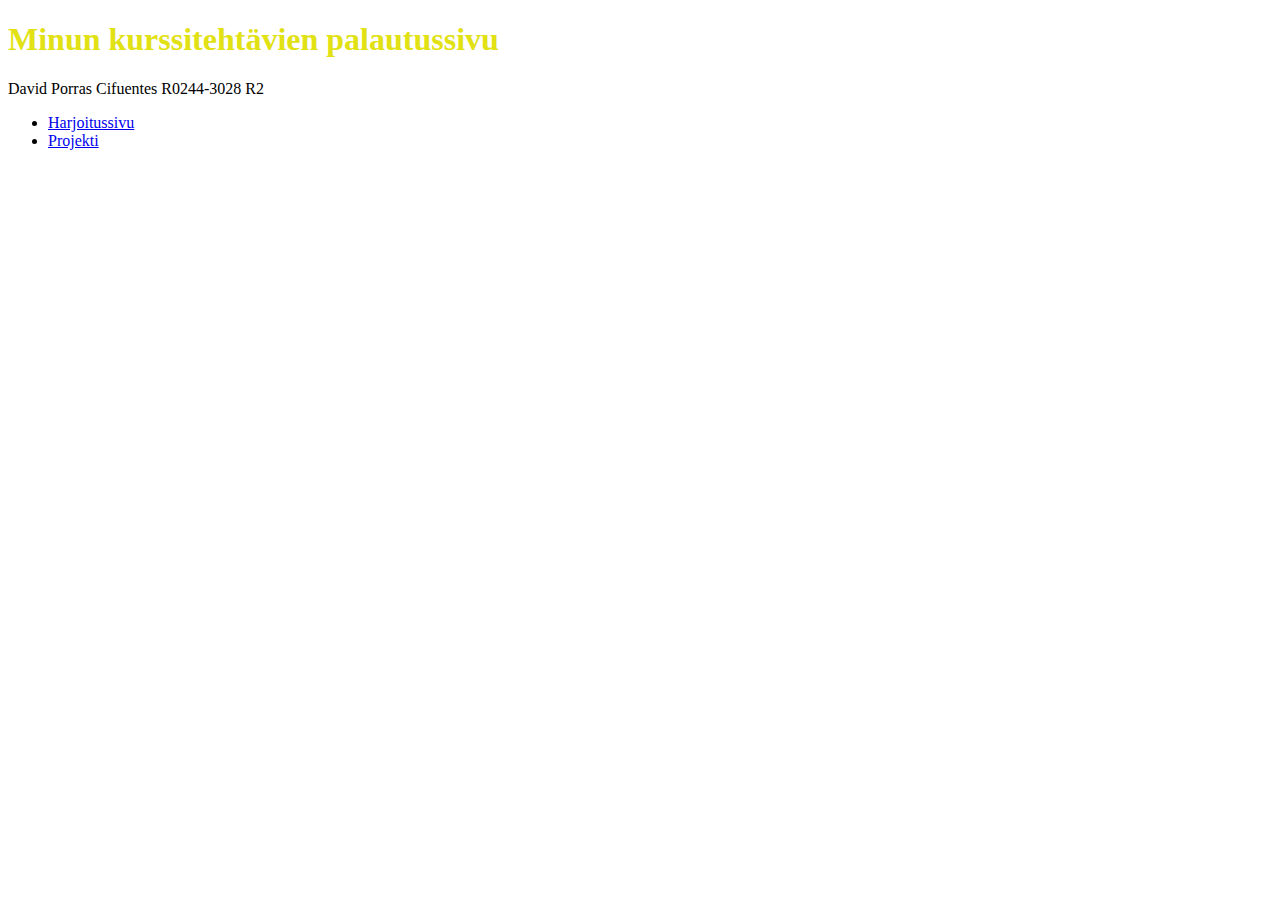
<file: Index.html>
<!DOCTYPE html>
    <html lang="en">
    <head>
        <meta charset="UTF-8">
        <meta name="viewport" content="width=device-width, initial-scale=1.0">
        <link rel="stylesheet" href="style.css">
    </head>
    <body>
        <h1>Minun kurssitehtävien palautussivu</h1>
        <p>David Porras Cifuentes R0244-3028 R2</p>
        <ul>
            <li><a href="harjoitus.html">Harjoitussivu</a></li> 
            <li><a href="(Lisää tänne linkki myöhemmin)">Projekti</a></li>
        </ul>
    </body>
    </html>
</file>
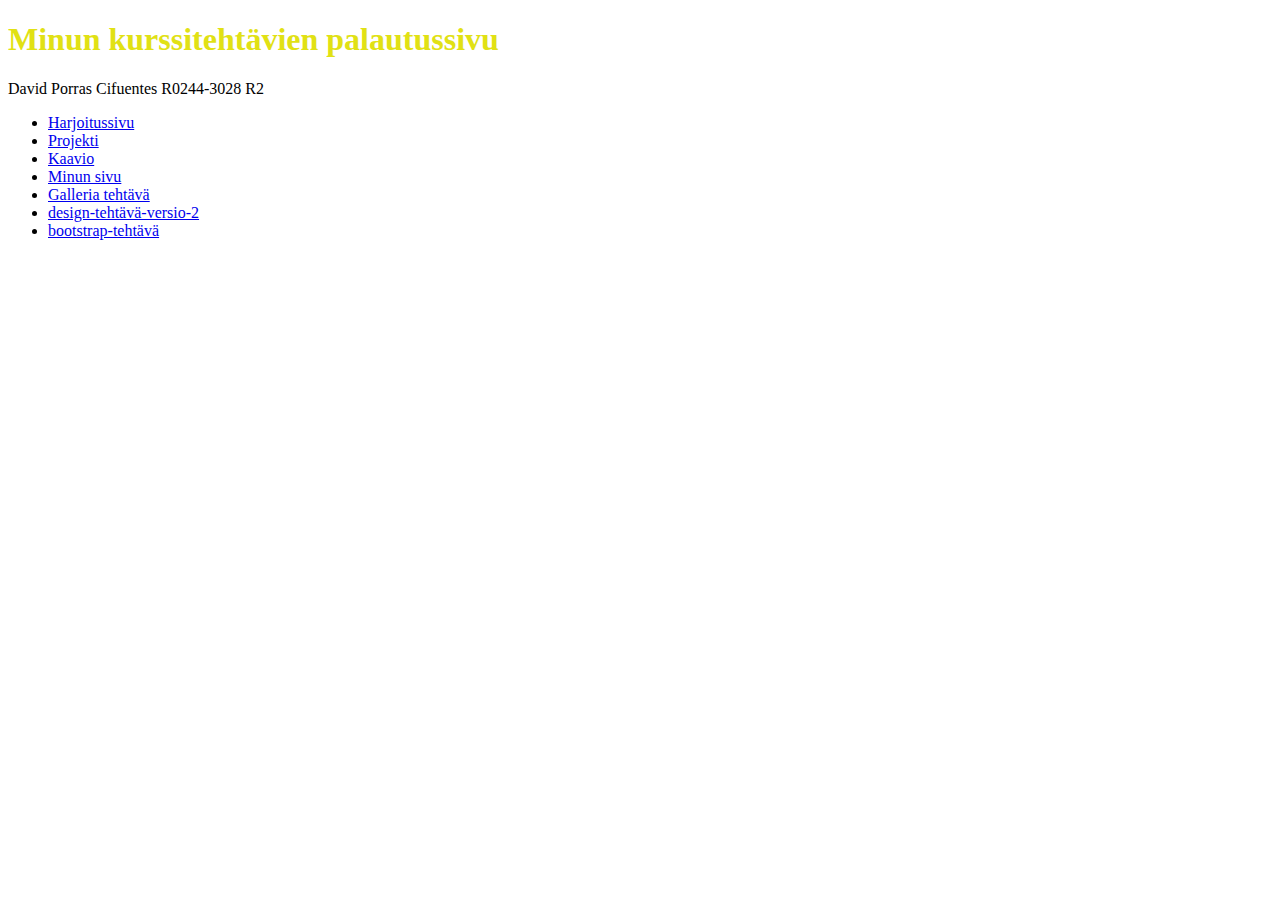
<file: index.html>
<!DOCTYPE html>
    <html lang="en">
    <head>
        <meta charset="UTF-8">
        <meta name="viewport" content="width=device-width, initial-scale=1.0">
        <link rel="stylesheet" href="style.css">
    </head>
    <body>
        <h1>Minun kurssitehtävien palautussivu</h1>
        <p>David Porras Cifuentes R0244-3028 R2</p>
        <ul>
            <li><a href="harjoitus.html">Harjoitussivu</a></li> 
            <li><a href="Projektisivu/htmlsivu.html">Projekti</a></li>
            <li><a href="Kaavio.html">Kaavio</a></li>
            <li><a href="eka-sivuni/minun-sivu.html">Minun sivu</a></li>
            <li><a href="galleria/index.html">Galleria tehtävä</a></li>
            <li><a href="desing-tehtava-versio-2/index.html">design-tehtävä-versio-2</a></li>
            <li><a href="bootstrap/index.html">bootstrap-tehtävä</a></li>
        </ul>
    </body>
    </html>
</file>
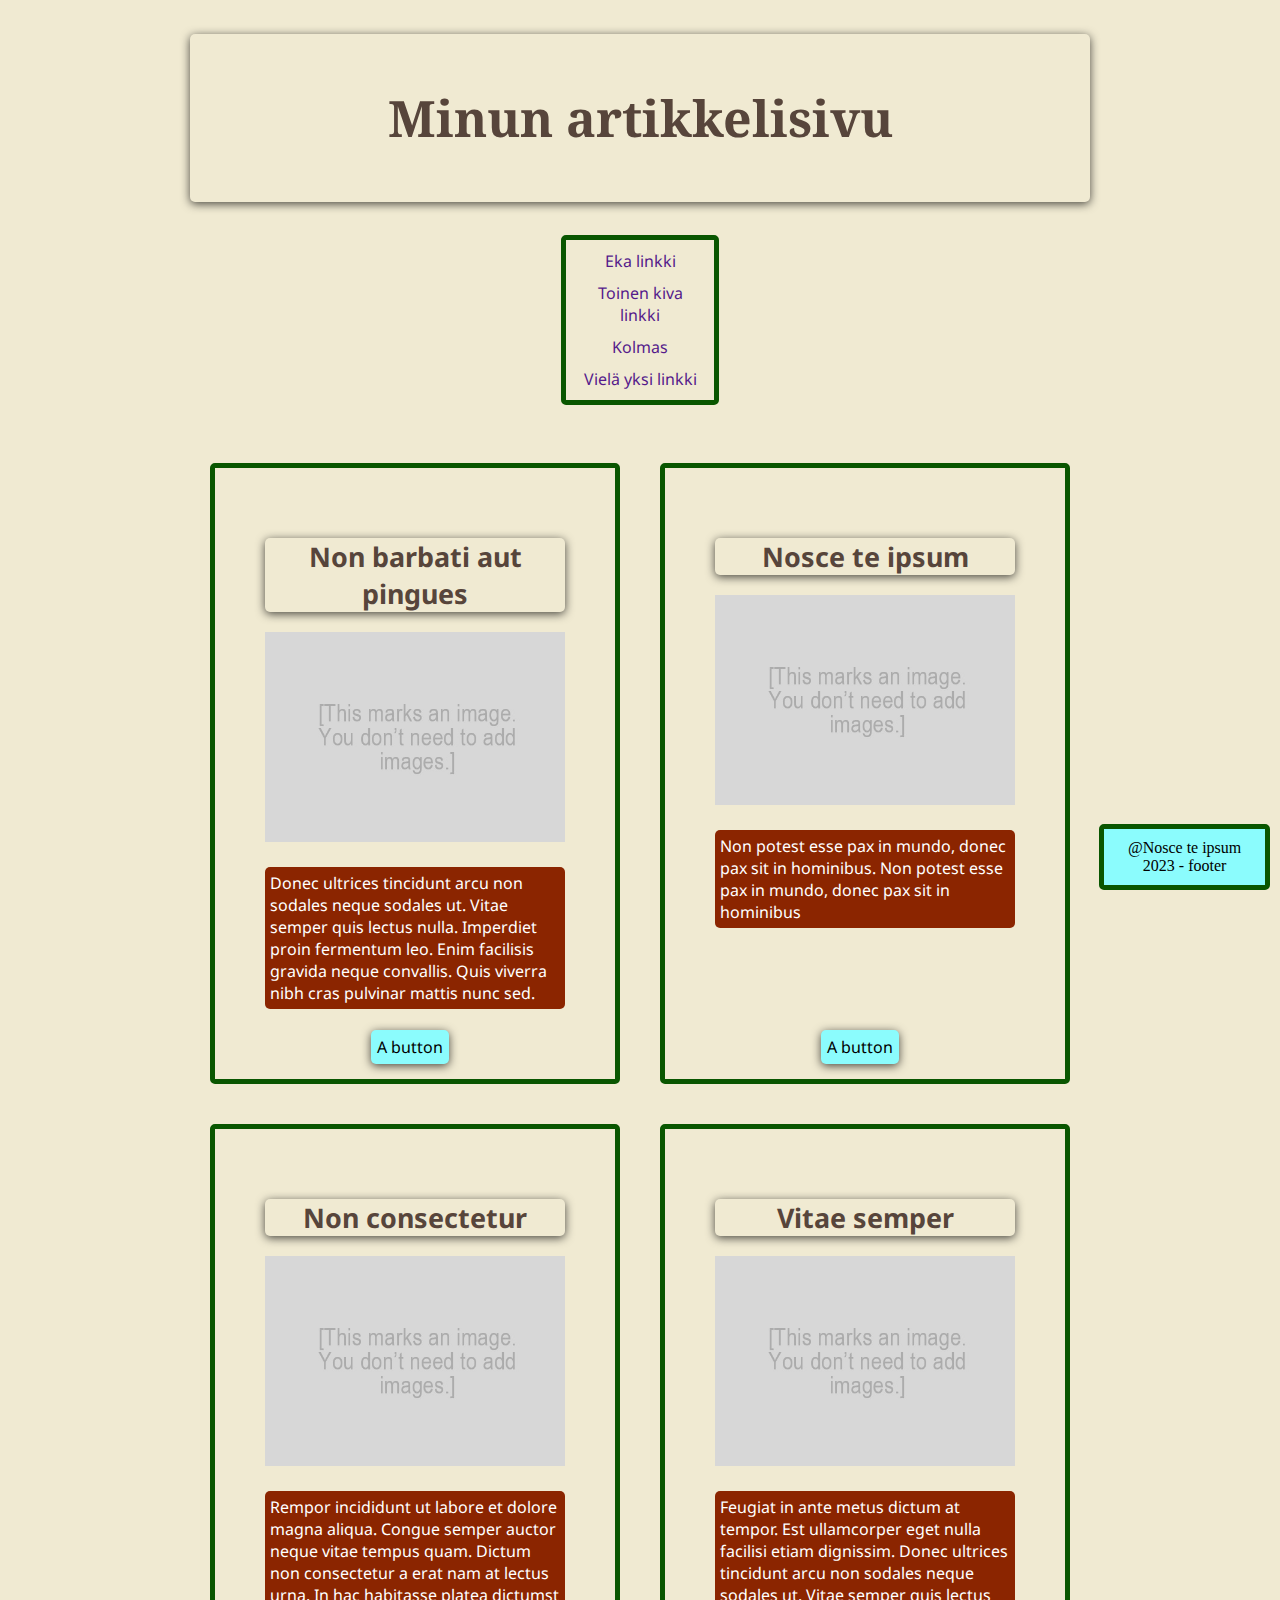
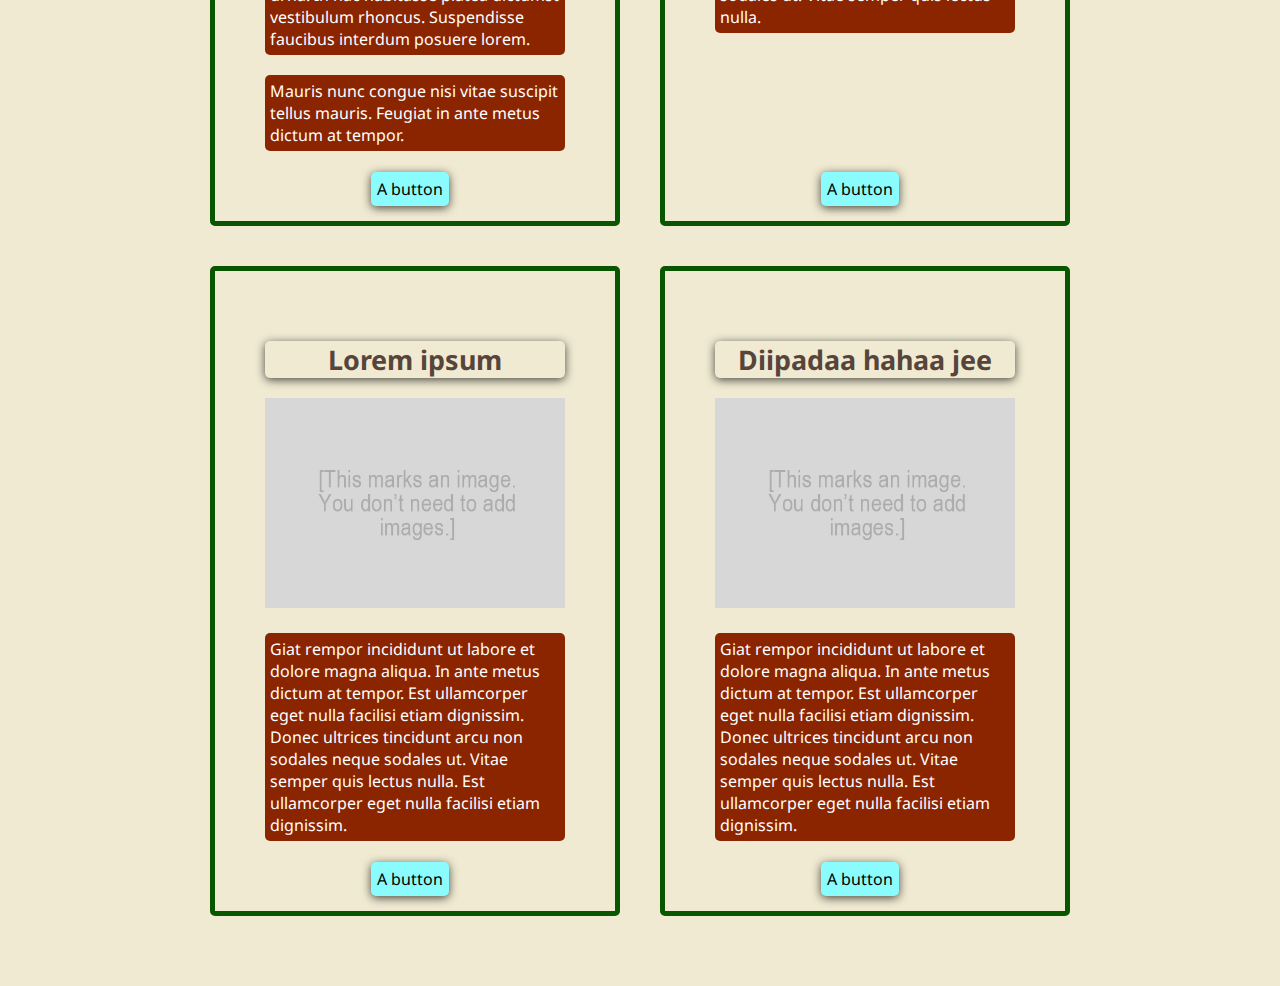
<file: desing-tehtava-versio-2/index.html>
<!doctype html>
<html class="no-js" lang="">
    <head>
        <meta charset="utf-8">
        <meta http-equiv="X-UA-Compatible" content="IE=edge,chrome=1">
        <title>My app view</title>
        <meta name="description" content="">
        <meta name="viewport" content="width=device-width, initial-scale=1">
		<link rel="stylesheet" type="text/css" href="style.css">
		<link rel="preconnect" href="https://fonts.googleapis.com">
		<link rel="preconnect" href="https://fonts.gstatic.com" crossorigin>
		<link href="https://fonts.googleapis.com/css2?family=Noto+Sans:wght@300&family=Noto+Serif:wght@500&display=swap" rel="stylesheet">
    </head>
    <body>




		<!-- HTML KOODIA EI TARVITSE MUOKATA! -->
		<!-- (Paitsi fontit lisätään head-tagin sisälle.) -->
		
		<!-- Älä poista mitään elementtejä!! 
		Tekstit ovat tarkoituksella eri mittaisia. 
		Älä muokkaa tekstien pituuksia tai poista valikosta kohtia.
		Otsikot, valikkotekstit ja kuvat voi 
		halutessasi vaihtaa, mutta ei pakko. -->

	
			<header>
				<h1>Minun artikkelisivu</h1>
			
				<nav>
					<ul id="main-menu">
						<li><a href="">Eka linkki</a></li>
						<li><a href="">Toinen kiva linkki</a></li>
						<li><a href="">Kolmas</a></li>
						<li><a href="">Vielä yksi linkki</a></li>
					</ul>
				</nav>
			</header>

			<main>
				<article>
					<h2>Non barbati aut pingues</h2>
					<img src="image.jpg" class="article-image"/>
					<p>Donec ultrices tincidunt arcu non sodales neque sodales ut. Vitae semper quis lectus nulla. Imperdiet proin fermentum leo. Enim facilisis gravida neque convallis. Quis viverra nibh cras pulvinar mattis nunc sed. </p>
					<a class="button">A button</a>
				</article>
				<article>
					<h2>Nosce te ipsum</h2>
					<img src="image.jpg" class="article-image"/>
					<p>Non potest esse pax in mundo, donec pax sit in hominibus. Non potest esse pax in mundo, donec pax sit in hominibus </p>
					<a class="button">A button</a>
				</article>
				<article>
					<h2>Non consectetur</h2>
					<img src="image.jpg" class="article-image"/>
					<p>Rempor incididunt ut labore et dolore magna aliqua. Congue semper auctor neque vitae tempus quam. Dictum non consectetur a erat nam at lectus urna. In hac habitasse platea dictumst vestibulum rhoncus. Suspendisse faucibus interdum posuere lorem. </p><p>Mauris nunc congue nisi vitae suscipit tellus mauris. Feugiat in ante metus dictum at tempor.</p>
					<a class="button">A button</a>
				</article>
				<article>
					<h2>Vitae semper</h2>
					<img src="image.jpg" class="article-image"/>
					<p>Feugiat in ante metus dictum at tempor. Est ullamcorper eget nulla facilisi etiam dignissim. Donec ultrices tincidunt arcu non sodales neque sodales ut. Vitae semper quis lectus nulla. </p>
					<a class="button">A button</a>
				</article>
				<article>
					<h2>Lorem ipsum</h2>
					<img src="image.jpg" class="article-image"/>
					<p>Giat rempor incididunt ut labore et dolore magna aliqua. In ante metus dictum at tempor. Est ullamcorper eget nulla facilisi etiam dignissim. Donec ultrices tincidunt arcu non sodales neque sodales ut. Vitae semper quis lectus nulla.  Est ullamcorper eget nulla facilisi etiam dignissim.</p>
					<a class="button">A button</a>
				</article>
				<article>
					<h2>Diipadaa hahaa jee</h2>
					<img src="image.jpg" class="article-image"/>
					<p>Giat rempor incididunt ut labore et dolore magna aliqua. In ante metus dictum at tempor. Est ullamcorper eget nulla facilisi etiam dignissim. Donec ultrices tincidunt arcu non sodales neque sodales ut. Vitae semper quis lectus nulla.  Est ullamcorper eget nulla facilisi etiam dignissim.</p>
					<a class="button">A button</a>
				</article>
			
			</main>		
			<footer>@Nosce te ipsum 2023 - footer</footer>

				
    </body>
</html>
</file>
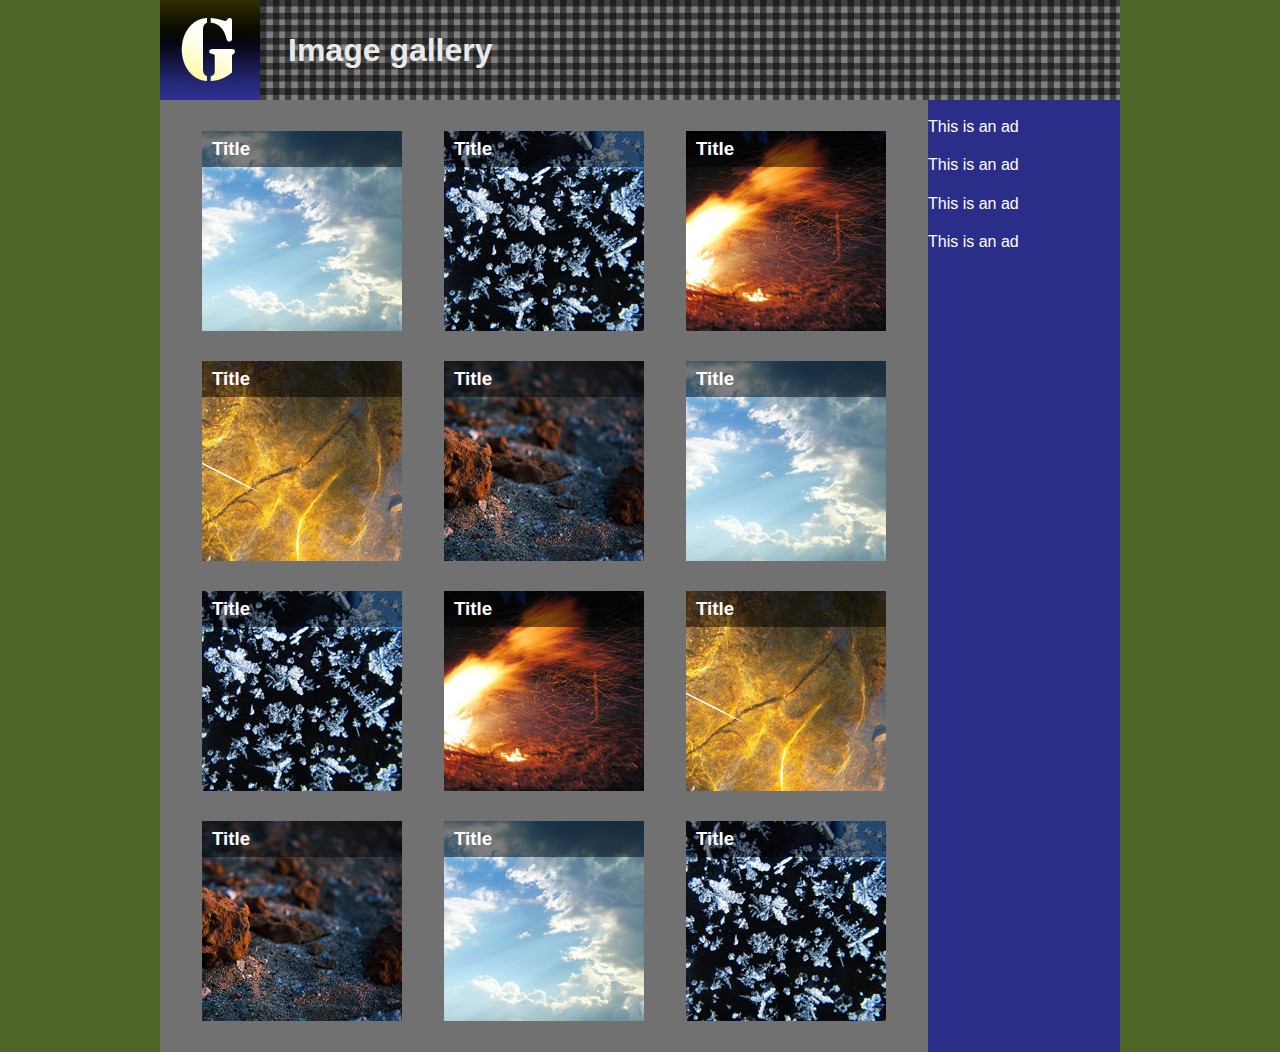
<file: galleria/index.html>
<!doctype html>
<html class="no-js" lang="">
    <head>
        <meta charset="utf-8">
        <meta http-equiv="X-UA-Compatible" content="IE=edge,chrome=1">
        <title></title>
        <meta name="description" content="">
        <meta name="viewport" content="width=device-width, initial-scale=1">
        <link rel="apple-touch-icon" href="apple-touch-icon.png">

        <link rel="stylesheet" href="css/normalize.min.css">
        <link rel="stylesheet" href="css/main.css">

        <script src="js/vendor/modernizr-2.8.3.min.js"></script>
    </head>
    <body class="secondary-color">
        <header>
            <img src="img/logo.jpg" alt="logo">
            <h1>Image gallery</h1>
        </header>

        <main class="primary-color">
            <ul>
                <li>
                    <figure>
                        <img src="img/thumbs/1.jpg">
                        <figcaption>
                            <h3>Title</h3>
                        </figcaption>
                    </figure>
                </li>
                <li>
                    <figure>
                        <img src="img/thumbs/2.jpg">
                        <figcaption>
                            <h3>Title</h3>
                        </figcaption>
                    </figure>
                </li>
                <li>
                    <figure>
                        <img src="img/thumbs/3.jpg">
                        <figcaption>
                            <h3>Title</h3>
                        </figcaption>
                    </figure>
                </li>
                <li>
                    <figure>
                        <img src="img/thumbs/4.jpg">
                        <figcaption>
                            <h3>Title</h3>
                        </figcaption>
                    </figure>
                </li>
                <li>
                    <figure>
                        <img src="img/thumbs/5.jpg">
                        <figcaption>
                            <h3>Title</h3>
                        </figcaption>
                    </figure>
                </li>
                <li>
                    <figure>
                        <img src="img/thumbs/1.jpg">
                        <figcaption>
                            <h3>Title</h3>
                        </figcaption>
                    </figure>
                </li>
                <li>
                    <figure>
                        <img src="img/thumbs/2.jpg">
                        <figcaption>
                            <h3>Title</h3>
                        </figcaption>
                    </figure>
                </li>
                <li>
                    <figure>
                        <img src="img/thumbs/3.jpg">
                        <figcaption>
                            <h3>Title</h3>
                        </figcaption>
                    </figure>
                </li>
                <li>
                    <figure>
                        <img src="img/thumbs/4.jpg">
                        <figcaption>
                            <h3>Title</h3>
                        </figcaption>
                    </figure>
                </li>
                <li>
                    <figure>
                        <img src="img/thumbs/5.jpg">
                        <figcaption>
                            <h3>Title</h3>
                        </figcaption>
                    </figure>
                </li>
                <li>
                    <figure>
                        <img src="img/thumbs/1.jpg">
                        <figcaption>
                            <h3>Title</h3>
                        </figcaption>
                    </figure>
                </li>
                <li>
                    <figure>
                        <img src="img/thumbs/2.jpg">
                        <figcaption>
                            <h3>Title</h3>
                        </figcaption>
                    </figure>
                </li>
            </ul>
        </main>
        <aside class="default">
            <p>This is an ad</p>
            <p>This is an ad</p>
            <p>This is an ad</p>
            <p>This is an ad</p>
        </aside>

        <script src="js/main.js"></script>
    </body>
</html>
</file>
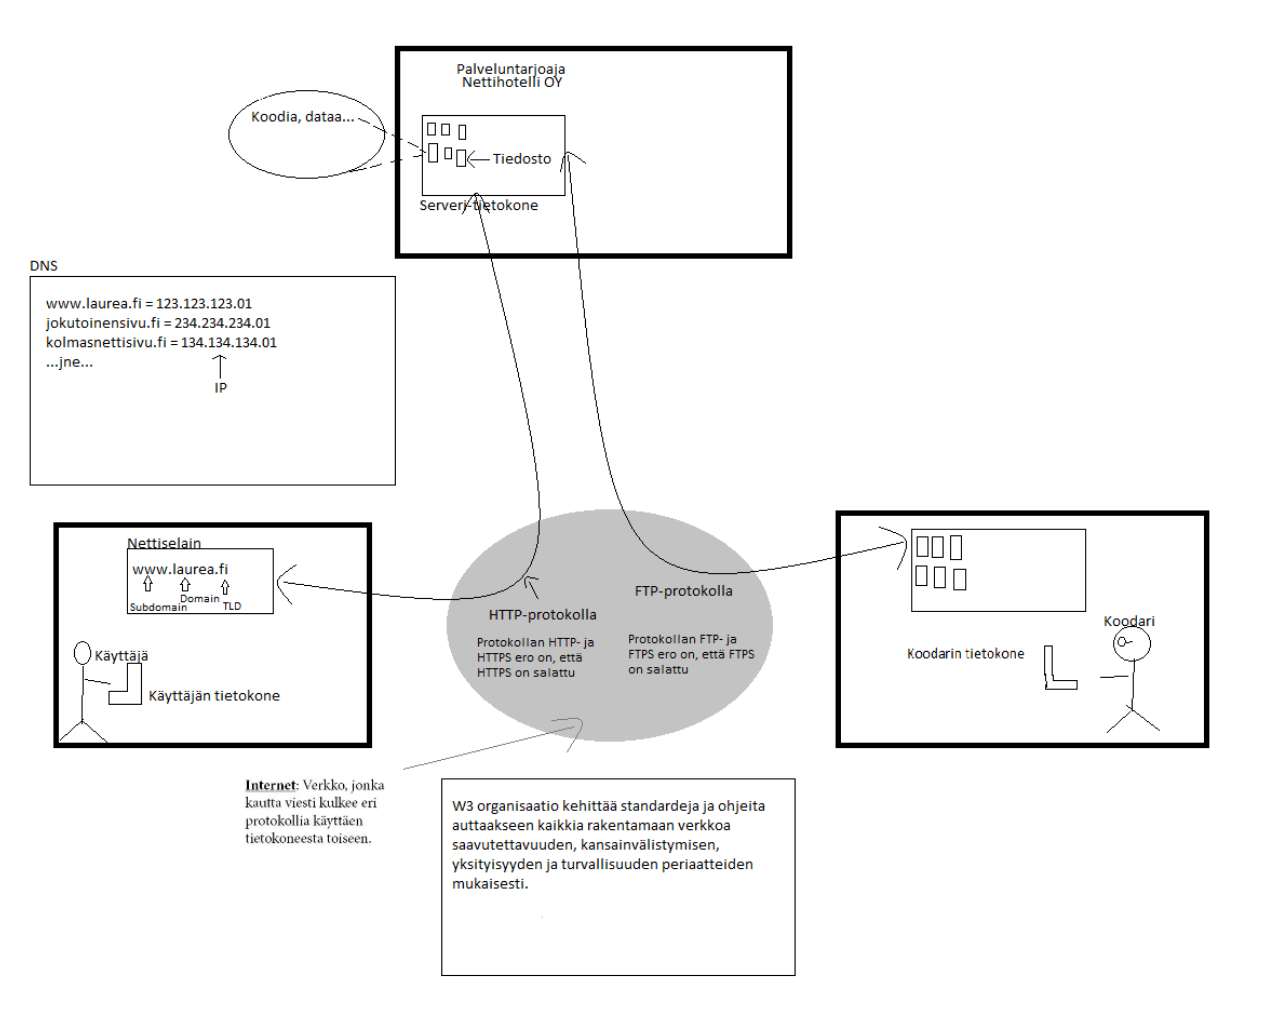
<file: Kaavio.html>
<!DOCTYPE html>
    <html lang="en">
    <head>
        <meta charset="UTF-8">
        <meta name="viewport" content="width=device-width, initial-scale=1.0">
        <link rel="stylesheet" href="yeet.css">
    </head>
    <body>
       <img src="Kaavio.png" alt="Kaavio">
    </body>
    </html>
</file>
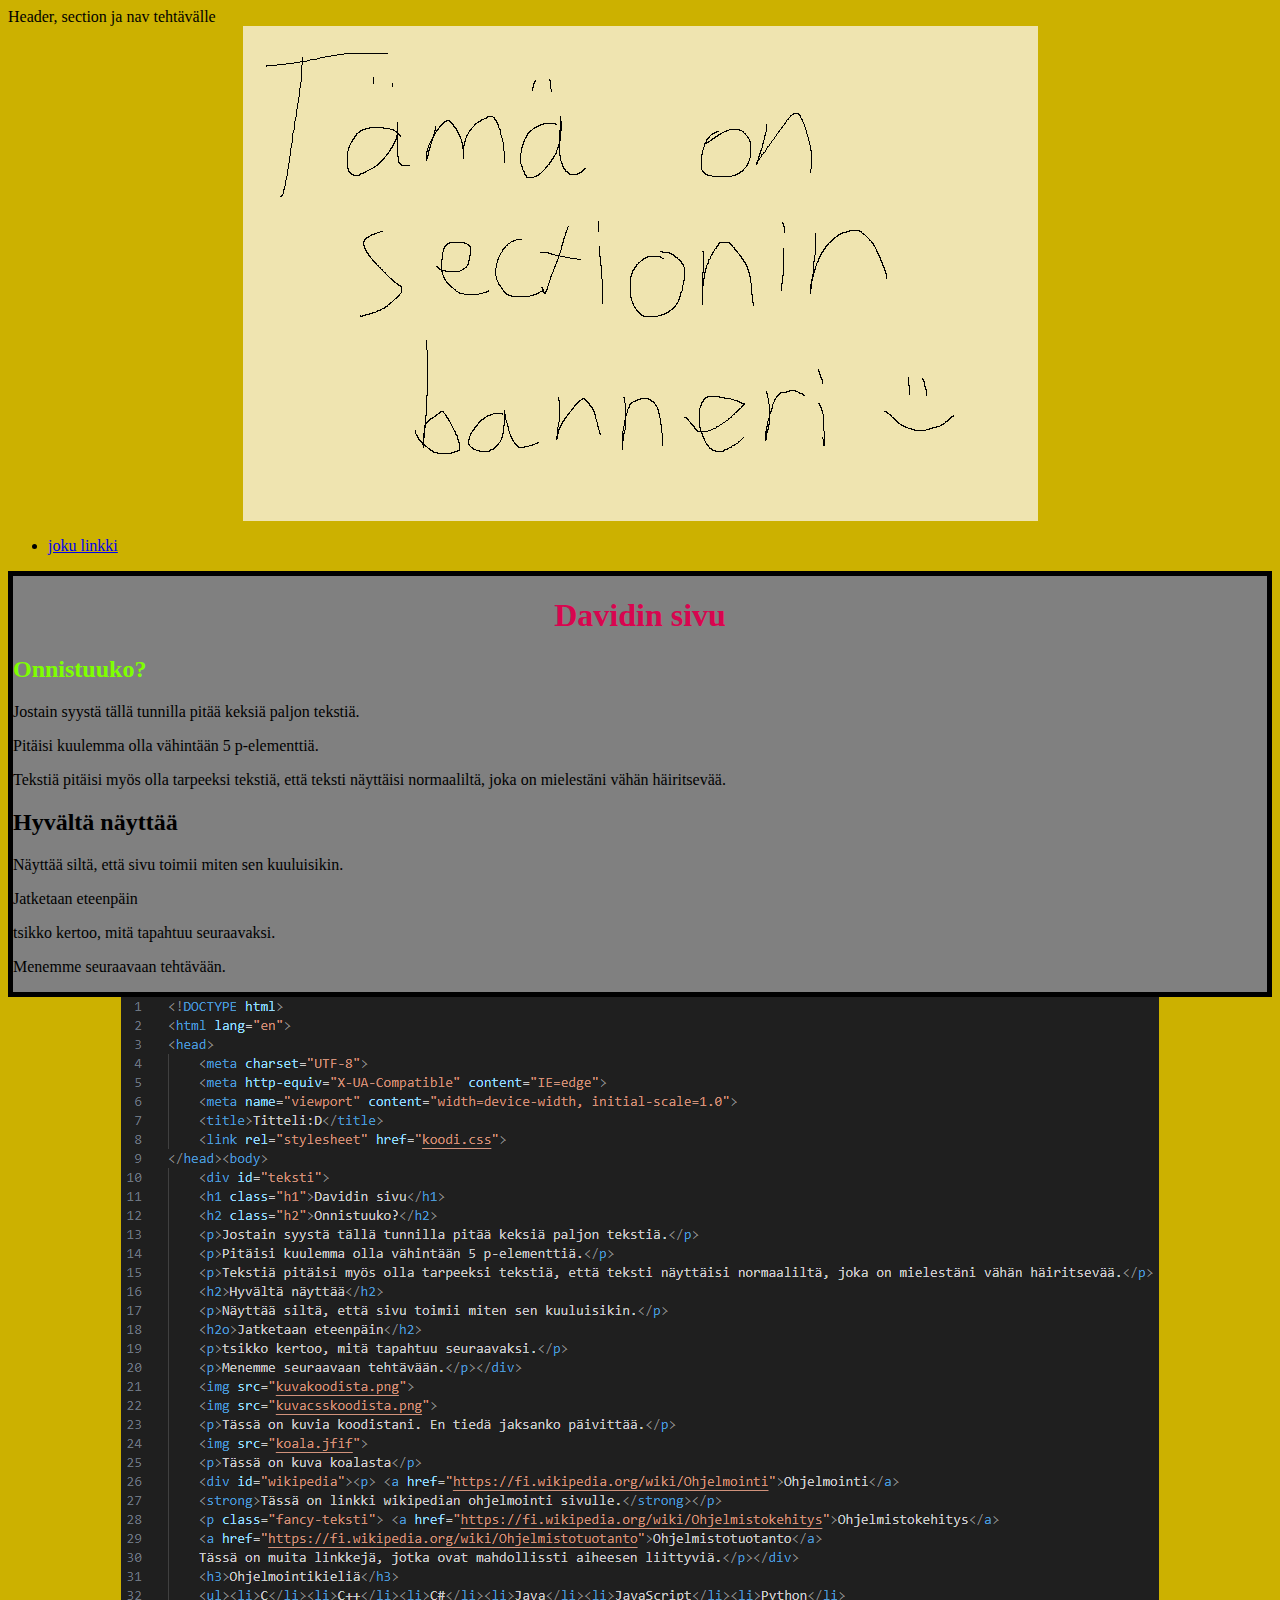
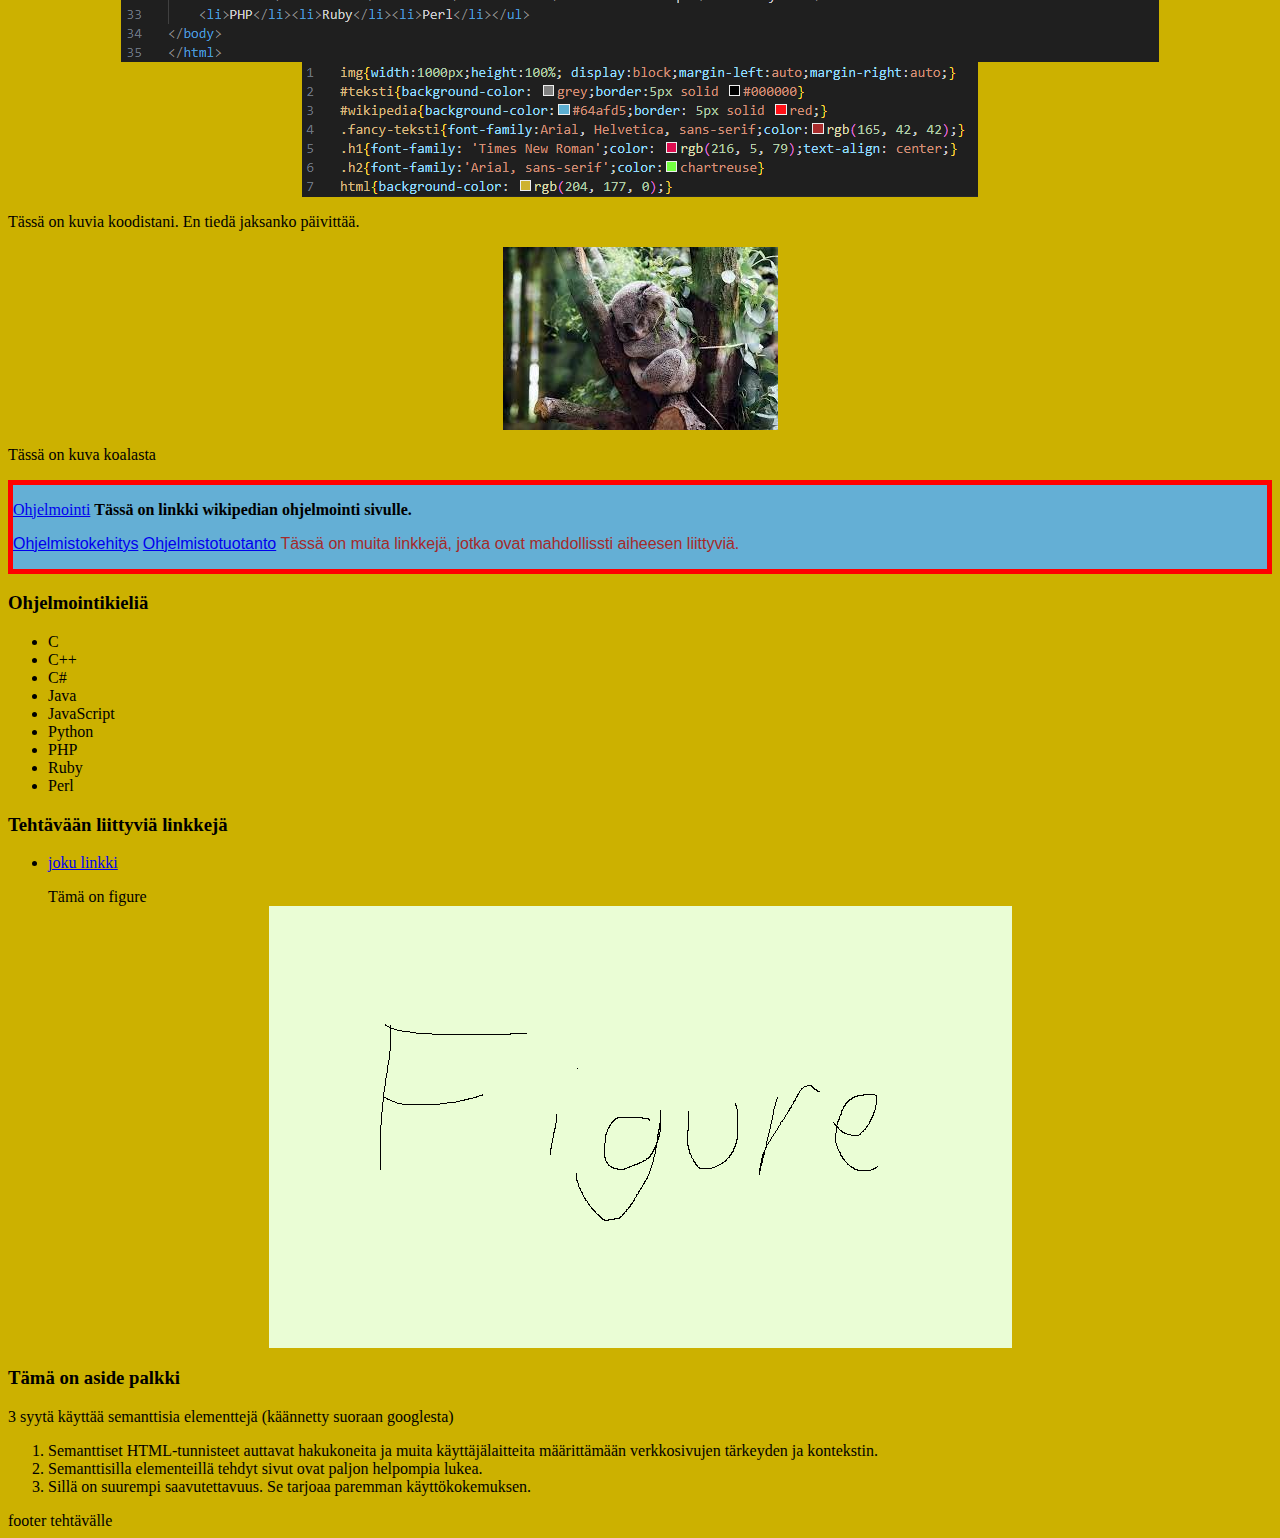
<file: eka-sivuni/minun-sivu.html>
<!DOCTYPE html>
<html lang="en">
<head>
    <meta charset="UTF-8">
    <meta http-equiv="X-UA-Compatible" content="IE=edge">
    <meta name="viewport" content="width=device-width, initial-scale=1.0">
    <title>Titteli:D</title>
    <link rel="stylesheet" href="koodi.css">
</head><body>
    <header> Header, section ja nav tehtävälle</header>
    <section><img src="banneri.png"></section>
    <nav class="main-nav"><ul><li><a href="../index.html">joku linkki</a></li></ul></nav>
    <div id="teksti">
    <h1 class="h1">Davidin sivu</h1>
    <h2 class="h2">Onnistuuko?</h2>
    <p>Jostain syystä tällä tunnilla pitää keksiä paljon tekstiä.</p>
    <p>Pitäisi kuulemma olla vähintään 5 p-elementtiä.</p>
    <p>Tekstiä pitäisi myös olla tarpeeksi tekstiä, että teksti näyttäisi normaaliltä, joka on mielestäni vähän häiritsevää.</p>
    <h2>Hyvältä näyttää</h2>
    <p>Näyttää siltä, että sivu toimii miten sen kuuluisikin.</p>
    <h2o>Jatketaan eteenpäin</h2>
    <p>tsikko kertoo, mitä tapahtuu seuraavaksi.</p>
    <p>Menemme seuraavaan tehtävään.</p></div>
    <img src="kuvakoodista.png">
    <img src="kuvacsskoodista.png">
    <p>Tässä on kuvia koodistani. En tiedä jaksanko päivittää.</p>
    <img src="koala.jfif">
    <p>Tässä on kuva koalasta</p>
    <div id="wikipedia"><p> <a href="https://fi.wikipedia.org/wiki/Ohjelmointi">Ohjelmointi</a>
    <strong>Tässä on linkki wikipedian ohjelmointi sivulle.</strong></p>
    <p class="fancy-teksti"> <a href="https://fi.wikipedia.org/wiki/Ohjelmistokehitys">Ohjelmistokehitys</a>
    <a href="https://fi.wikipedia.org/wiki/Ohjelmistotuotanto">Ohjelmistotuotanto</a>
    Tässä on muita linkkejä, jotka ovat mahdollissti aiheesen liittyviä.</p></div>
    <h3>Ohjelmointikieliä</h3>
    <ul><li>C</li><li>C++</li><li>C#</li><li>Java</li><li>JavaScript</li><li>Python</li>
    <li>PHP</li><li>Ruby</li><li>Perl</li></ul> 
    <h3>Tehtävään liittyviä linkkejä</h3>
    <ul><li> <a href="../index.html">joku linkki</a></li></ul>
    <figure><figcaption>Tämä on figure</figcaption><img src="figure.png"></figure>
    <aside><h3>Tämä on aside palkki</h3><p>3 syytä käyttää semanttisia elementtejä (käännetty suoraan googlesta)<ol><li> Semanttiset HTML-tunnisteet auttavat hakukoneita ja muita käyttäjälaitteita määrittämään verkkosivujen tärkeyden ja kontekstin.</li><li>Semanttisilla elementeillä tehdyt sivut ovat paljon helpompia lukea.
    </li><li>Sillä on suurempi saavutettavuus. Se tarjoaa paremman käyttökokemuksen.</li></ol></aside>
   
    <footer>footer tehtävälle</footer>
</body>
</html>
</file>
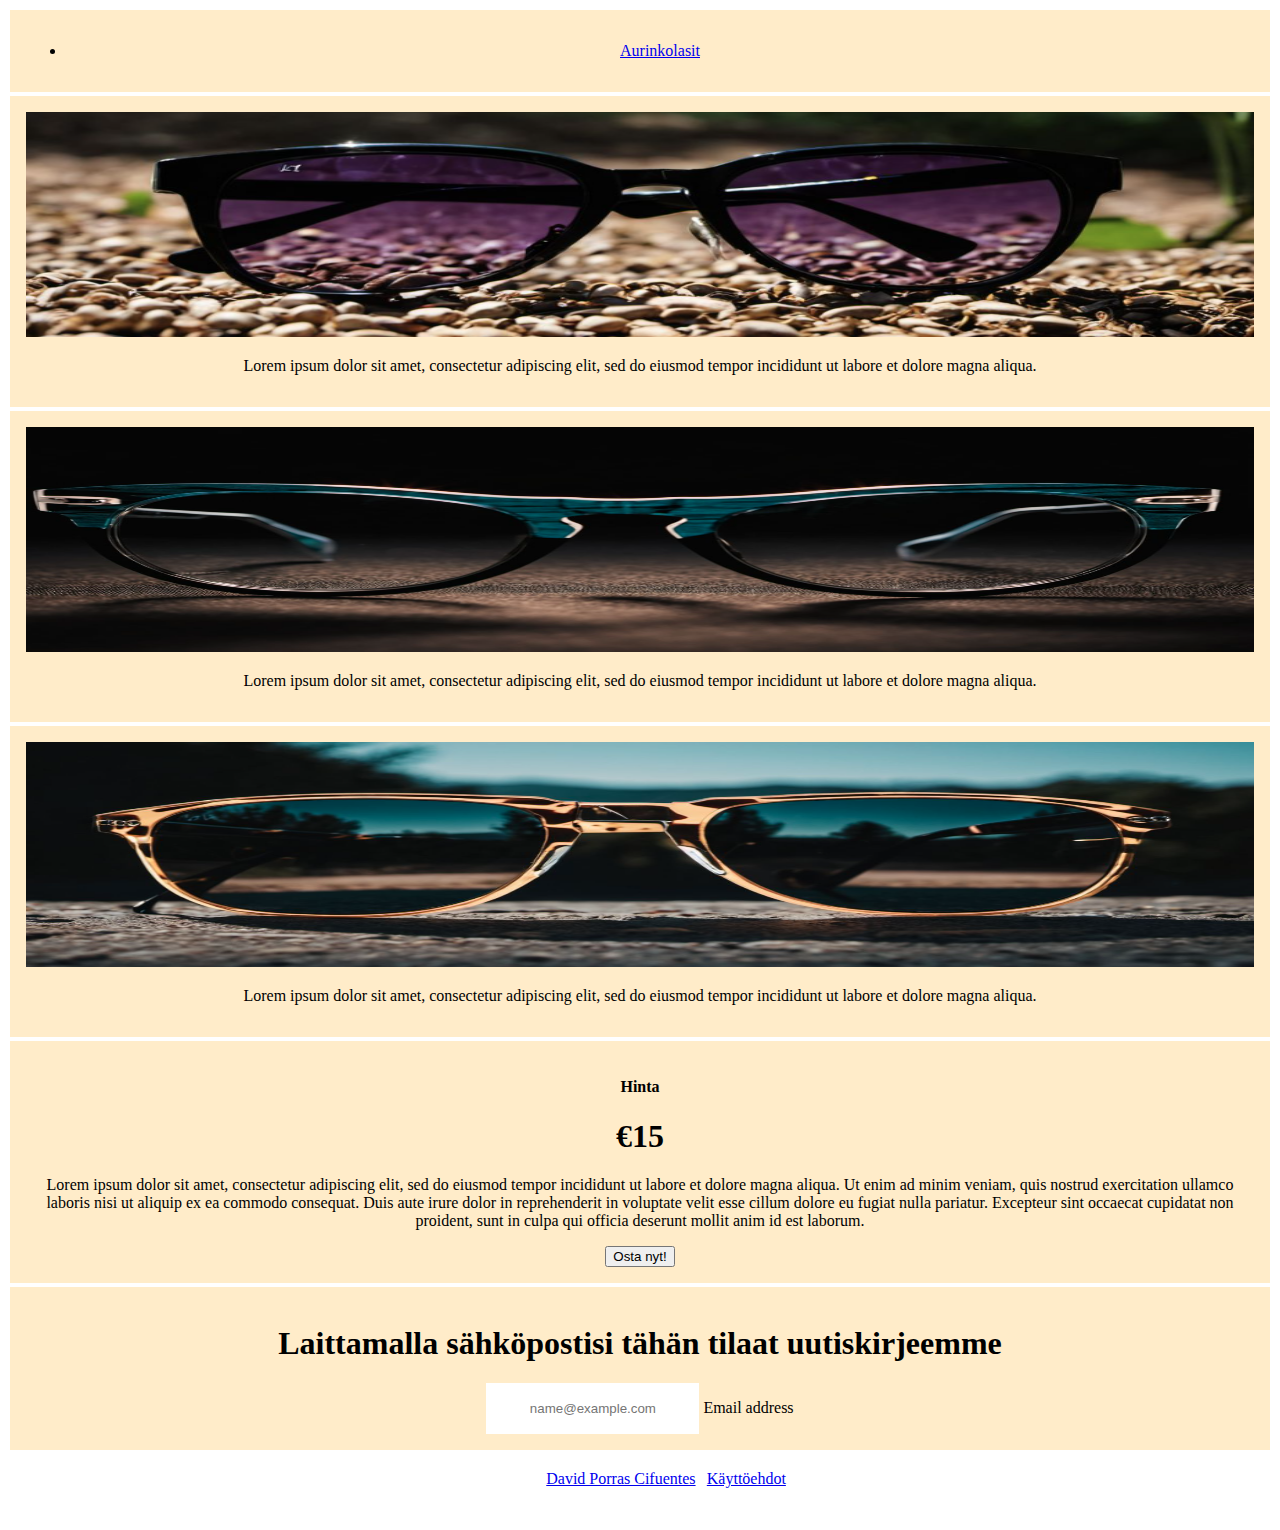
<file: Projektisivu/bootstrap.html>
<!doctype html>
<html lang="en">
  <head>
    <meta charset="utf-8">
    <meta name="viewport" content="width=device-width, initial-scale=1">
    <title>Bootstrap</title>
    <link href="https://cdn.jsdelivr.net/npm/bootstrap@5.3.2/dist/css/bootstrap.min.css" rel="stylesheet" integrity="sha384-T3c6CoIi6uLrA9TneNEoa7RxnatzjcDSCmG1MXxSR1GAsXEV/Dwwykc2MPK8M2HN" crossorigin="anonymous">
    <style>
      
      [class*="con"]{
       padding:1rem;
       background-color: rgb(255, 255, 255);
       border:2px solid white ;
       color:white;
       text-align: center;
     }
     
       [class*="col"]{
       padding:1rem;
       background-color: rgb(255, 236, 201);
       border:2px solid white ;
       color:rgb(0, 0, 0);
       text-align: center;
     }
   
       </style>

  </head>
  <body>
    <header class="col-12 d-flex justify-content-center py-3">
      <ul class="nav nav-pills">
        <li class="nav-item"><a href="htmlsivu.html" class="nav-link active" aria-current="page">Aurinkolasit</a></li>
      </ul>
    </header>

    <article class="row">
      <section class="col-md-4">
        <div class="card shadow-sm"> 
          <img src="aurinkolasit4.png" class="bd-placeholder-img card-img-top" width="100%" height="225" role="img" aria-label="Placeholder: Thumbnail"  preserveAspectRatio="xMidYMid slice" focusable="false"><title>:()</title><rect width="100%" height="100%"></rect>
          <div class="card-body">
            <p class="card-text">Lorem ipsum dolor sit amet, consectetur adipiscing elit, sed do eiusmod tempor incididunt ut labore et dolore magna aliqua.</p>
        </div>
      </div>
      </section>
      <section class="col-md-4">
        <div class="card shadow-sm"> 
          <img src="aurinkolasit5.png" class="bd-placeholder-img card-img-top" width="100%" height="225" role="img" aria-label="Placeholder: Thumbnail"  preserveAspectRatio="xMidYMid slice" focusable="false"><title>:()</title><rect width="100%" height="100%"></rect>
          <div class="card-body">
            <p class="card-text">Lorem ipsum dolor sit amet, consectetur adipiscing elit, sed do eiusmod tempor incididunt ut labore et dolore magna aliqua.</p>
        </div>
      </div>
      </section>
      <section class="col-md-4">
        <div class="card shadow-sm"> 
          <img src="aurinkolasit6.png" class="bd-placeholder-img card-img-top" width="100%" height="225" role="img" aria-label="Placeholder: Thumbnail"  preserveAspectRatio="xMidYMid slice" focusable="false"><title>:()</title><rect width="100%" height="100%"></rect>
          <div class="card-body">
            <p class="card-text">Lorem ipsum dolor sit amet, consectetur adipiscing elit, sed do eiusmod tempor incididunt ut labore et dolore magna aliqua.</p>
        </div>
      </div>
      </section>
    </article>

    <article>
      <div class="col">
        <div class="card">
          <div class="card-header py-3">
            <h4 class="my-0 fw-normal">Hinta</h4>
          </div>
          <div class="card-body">
            <h1 class="card-title pricing-card-title">€15</h1>
            <p>
              Lorem ipsum dolor sit amet, consectetur adipiscing elit, sed do eiusmod tempor incididunt ut labore et dolore magna aliqua. Ut enim ad minim veniam, quis nostrud exercitation ullamco laboris nisi ut aliquip ex ea commodo consequat. Duis aute irure dolor in reprehenderit in voluptate velit esse cillum dolore eu fugiat nulla pariatur. Excepteur sint occaecat cupidatat non proident, sunt in culpa qui officia deserunt mollit anim id est laborum.
            </p>
            <button type="button" class="w-100 btn btn-lg btn-primary">Osta nyt!</button>
          </div>
        </div>
      </div>
    </article>

    <article class="row">
    <section class="col-12">
      <h1 class="h3 mb-3 fw-normal">Laittamalla sähköpostisi tähän tilaat uutiskirjeemme</h1>
      <div class="form-floating">
        <input type="email" class="form-control" id="floatingInput" placeholder="name@example.com">
        <label for="floatingInput">Email address</label>
      </div>
    </section>
    </article>

    <script src="https://cdn.jsdelivr.net/npm/bootstrap@5.3.2/dist/js/bootstrap.bundle.min.js" integrity="sha384-C6RzsynM9kWDrMNeT87bh95OGNyZPhcTNXj1NW7RuBCsyN/o0jlpcV8Qyq46cDfL" crossorigin="anonymous"></script>
    <footer class="footer">
      <div class="con">
        <span class="text-muted">&copy; 2023 <a class="foot" href="#">David Porras Cifuentes</a> | <a class="foot" href="#">Käyttöehdot</a></p></span>
      </div>
    </footer>
  </body>
</html>
</file>
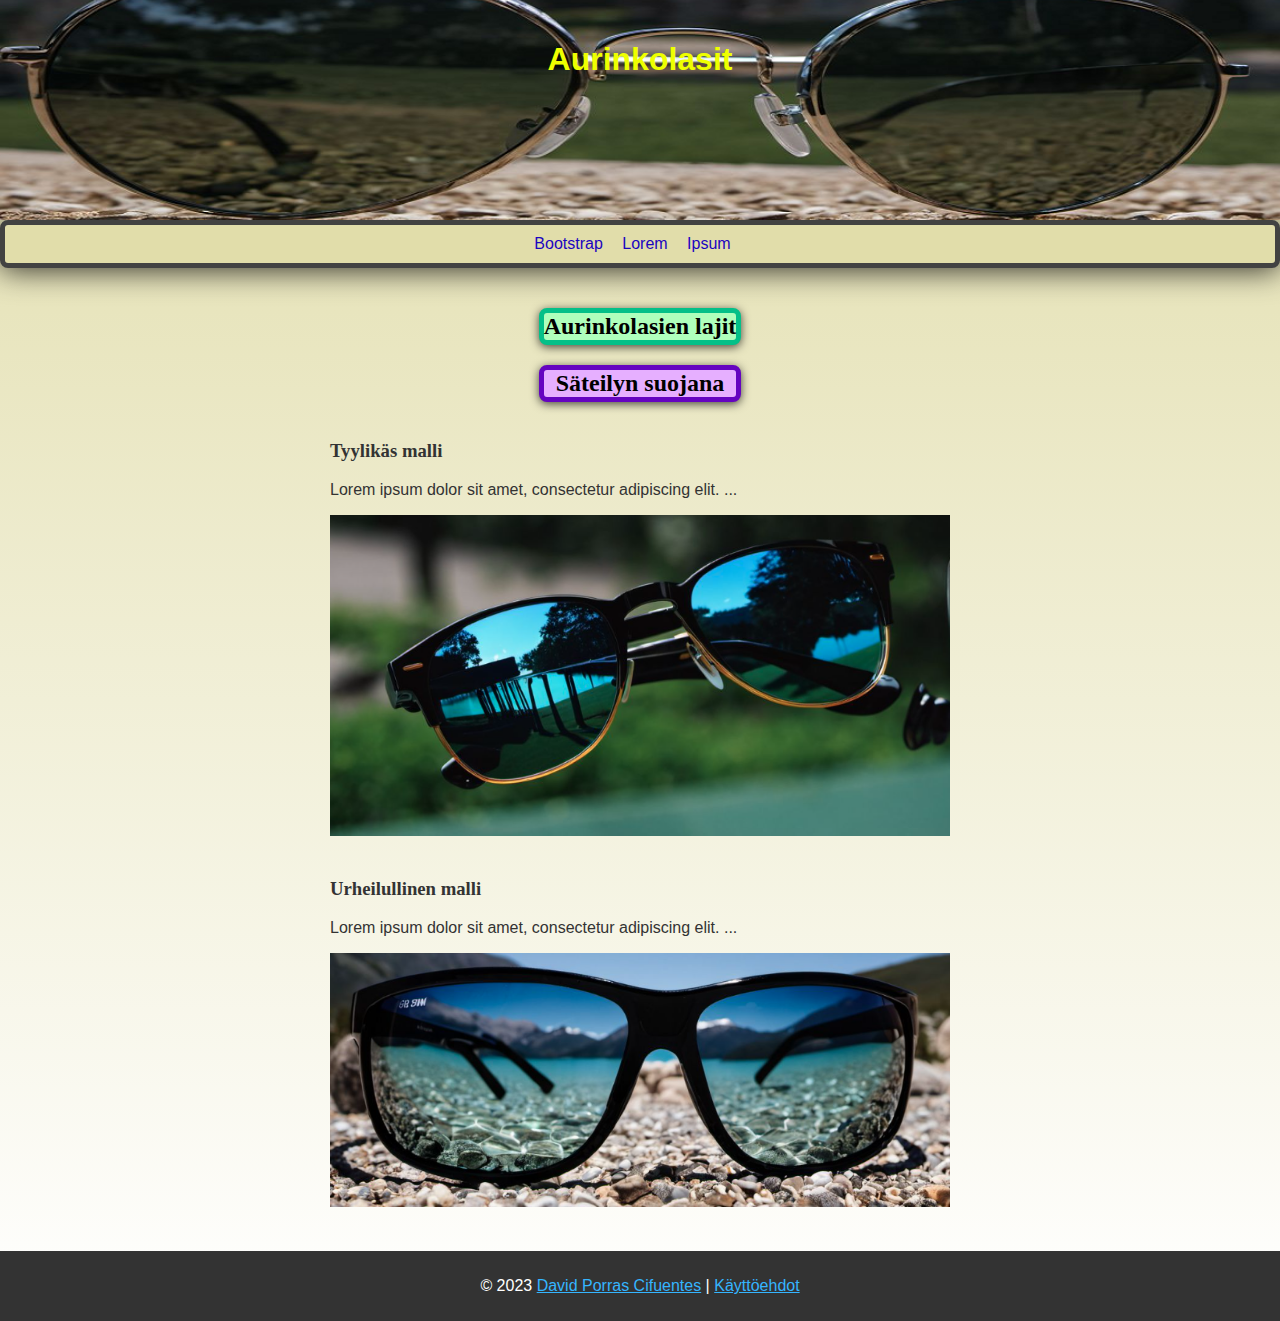
<file: Projektisivu/htmlsivu.html>
<!DOCTYPE html>
<html lang="en">
<head>
    <meta charset="UTF-8">
    <meta name="viewport" content="width=device-width, initial-scale=1.0">
    <link rel="stylesheet" href="styles.css">
    <title>Aurinkolasit</title>
    
</head>
<body>
<header>
    <h1>Aurinkolasit</h1>
</header>

<nav>
    <ul>
        <li><a href="bootstrap.html">Bootstrap</a></li>
        <li><a href="#">Lorem</a></li>
        <li><a href="#">Ipsum</a></li>
    </ul>
</nav>

<main>
    
    <article>
        
        <h2 class="but1">
            Aurinkolasien lajit
        </h2>
        <p class="text1">
            Silmälasien tavoin myös aurinkolaseihin on mahdollisuus saada vahvuudet, jolloin ne korjaavat taittovian kuten silmälasitkin. Monet aurinkolasit ovat tyyliteltyjä ja toimivat silmien suojaamisen lisäksi myös koristeena. Osa laseista on valmistettu niin kestäviksi, että ne suojaavat silmää myös iskuilta. Naisille ja miehille on omia aurinkolasejaan, mutta useat mallit sopivat tyyliltään molemmille. Aurinkolasien linsseissä on eroja. Niitä on eri värisiä ja jotkut ovat niin sanotut peililinssit, eli ne toimivat ulkopuolelta katsottaessa peileinä, eikä läpi pysty näkemään. Sisäpuolelta katsottaessa peili-ominaisuutta ei huomaa.
        </p>
        <p class="text2">
            Aurinkolasit voivat olla myös polaroidut, jolloin heijastumat esimerkiksi veden pinnasta poistuvat. Polaroidut eli polarisoidut linssit päästävät vain osan säteistä lävitseen, joko pystysuuntaiset tai vaakasuuntaiset. Polarisoinnin voi todeta asettamalla kaksi polarisoitua linssiä päällekkäin, toisen pohjois-etelä-suuntaan ja toisen itä-länsi-suuntaan. Nyt kaksi päällekkäistä linssiä eliminoi kaikki säteet, jolloin läpi ei pysty näkemään. Polarisoituja linssejä käyttävät etenkin kalastajat, sillä niiden avulla veden alle näkeminen on paljon helpompaa. Niitä suositellaan myös muille vesillä liikkuville ja keväthangilla ulkoileville.
        </p>

        <p class="text3">
            Halpojen aurinkolasien linssi on puristettua muovia. Optikkoliikkeissä myydään aurinkolaseja, joissa on hiottu optinen linssi. Nämä lasit ovat kalliimpia, mutta niiden linsseissä ei ole mahdollisia näkemistä vaikeuttavia vääristymiä ja ne voidaan muokata asiakkaan mittojen mukaan.
        </p>

        <h2 class="but2">
            Säteilyn suojana
        </h2>

        <p class="text4">
            Aurinkoisella säällä silmiin kohdistuu paljon ultraviolettisäteilyä lumesta, jäästä, vedestä ja vaaleasta hiekasta, jopa ilmassa leijuvista hiukkasista. UV-säteily on merkittävin ulkoinen tekijä harmaakaihin synnyssä. Säteily heijastuu hyvin vaaleista pinnoista. Siksi esimerkiksi auringossa ulkoillessa, vesillä liikuttaessa ja hiekkarannalla oleskellessa on hyödyllistä suojata silmät aurinkolaseilla. On kuitenkin todettu, että laadukkaatkin aurinkolasit voivat päästää silmiin muodosta riippuen jopa puolet ympäröivästä säteilystä, elleivät leveät lasien sangat suojaa silmiä. Piilolinsseissä suojaa UV-säteilyltä on harvoin.
        </p>
    </article>

    <section class="mallit">
        <h3 class="kuva_1">Tyylikäs malli</h3>
        <p>Lorem ipsum dolor sit amet, consectetur adipiscing elit. ...</p>
        <img class="kuvajutut" src="aurinkolasit2.png" alt="Tyylikäs">
    </section>

    <section class="mallit">
        <h3 class="kuva_2">Urheilullinen malli</h3>
        <p>Lorem ipsum dolor sit amet, consectetur adipiscing elit. ...</p>
        <img class="kuvajutut" src="aurinkolasit3.png" alt="Urheilullinen">
    </section>

    
    
</main>

<footer>
    <p class="footer_teksti">&copy; 2023 <a class="foot" href="#">David Porras Cifuentes</a> | <a class="foot" href="#">Käyttöehdot</a></p>
</footer>

</body>
</html>
</file>
<file: style.css>
h1 {color:#e1e114}
</file>
<file: desing-tehtava-versio-2/style.css>
/*----------------------------*/
 /*                            */
 /*  EDIT THIS FILE TO APPLY   */
 /*  YOUR DESIRED STYLE!       */
 /*                            */
 /*----------------------------*/



/*--------- BACKGROUND ---------------------*/

html { 
	/*koko sivun tausta on valkoinen.
	Muuta haluamaksesi*/
	background: #f0ead2; 

	/*Jos määrität html-tagissa fontteja, 
	taustavärejä tai tekstin värejä,
	samat määritykset tulevat kaikkiin sisällä oleviin
	elementteihin. Näin voit määrittää esim. koko sivun 
	fontit, värit ym. ja sitten muuttaa haluamissasi
	elementeissä tyylin toiseksi.*/


}

body { 
	
	/*Kaiken sisällön ympärillä on body. 
	Voit muuttaa myös bodyn taustaväriä tai
	esim. lisätä paddingin, jotta elementit eivät 
	olisi reunassa kiinni.*/
	
	/*Tällä koodilla voit tehdä niin, että yli 900px
	leveässä näytössä body-tagi jää vain 900px leveäksi,
	ja reunoille jää tyhjää. Voit muuttaa tätä miten haluat.*/
	max-width: 900px;
	margin: auto; /*tämä keskittää body-tagin sivusuunnassa*/

}

/*--------- HEADER ---------------------*/

/*Header text on top of the menu*/
header h1 { 
	/*Pääotsikko*/

	/*Täällä kannattaa muokata background-, color- 
	font-size- ja font-family-arvoja.*/

	/*Laita myös ja marginaalit paddingit paremmin, 
	niin näyttää tyylikkäämmältä */

	/*Voit halutessasi myös esim. keskittää otsikon (text-align: center;)*/

	font-size: 50px;
	font-family: 'Noto Serif', serif;
	text-align: center;
	color: #57453B;
	padding-top: 50px;
	padding-bottom: 50px;
	box-shadow: 0px 2px 10px rgba(0,0,0,70%);
	border-radius: 5px;
}

/*--------- MAIN MENU ---------------------*/

/*Menu*/
#main-menu { 
	list-style-type: none; 
	
	/*Voit tehdä tästä flexboxin, 
	niin valikon napit menevät vierekkäin*/

	/*Laita tässä ja marginaalit paddingit paremmin, 
	niin näyttää tyylikkäämmältä */
	
	/*Voi muokata täällä myös background-, color-arvoja.*/
	text-align: center;
	padding:5px;
	border:5px solid #095600;
	margin-left: auto;
	margin-right: auto;
	width: 138px;
	height: auto;
	border-radius: 5px;
}

/*Menu item*/
#main-menu li {
	/*Laita tässä ja marginaalit paddingit paremmin, 
	niin näyttää tyylikkäämmältä */

	/*Voi muokata täällä myös background-, color-arvoja.*/

	padding: 5px;
	
}

/*Link in menu item*/
#main-menu a { 

	text-decoration: none; /*poistaa linkin alleviivauksen*/

	/*Voi muokata täällä myös background-, color- 
	font-size- ja font-family-arvoja.*/
	font-family: 'Noto Sans', sans-serif;
	
	
	
}

/*Menu item when mouse over*/
#main-menu a:hover { 
	
	/*Tässä määritellään, miltä valikon linkki näyttää, 
	kun kursori on sen päällä. Muuta paremmaksi */
	
	color: black; 
	background: #8BFCFD; 
	display: inline; 
	font-size: large;
	
	
}

/*------- ARTICLE BUTTONS -------------------*/
/*Button in end of each article*/
.button { 
	/*saatat haluta tehdä napista aika samanlaisen
	kuin valikkolinkit, mutta toisenlainenkin 
	voi olla ihan tyylikäs*/

	/*Voi muokata täällä myös background-, color- 
	font-size- ja font-family-arvoja.*/
	
	/*Tämä on a-elementti, ja se on oletuksena 
		display: inline; 
	Siksi sen kokoa tai paikkaa ym. ei voi muuttaa.
	Jotta nappia on helpompi käsitellä, voi muuttaa sen 
		display: block;
		
	Ymmärtääksesi paremmin mitä on block ja inline ym., 
	katso tämä video: https://www.youtube.com/watch?v=9T8uxp5hQ60	
	*/

	/*Tällä koodilla saat fancyn varjon :) 
		box-shadow: 0px 2px 10px rgba(0,0,0,50%); 
	*/
	
	display: flex;
	flex-wrap:wrap; 
	justify-content: center; 
	width: 66.88px;
	margin-left: auto;
	margin-right: auto;
	color: black; 
	background: #8BFCFD;
	font-family: 'Noto Sans', sans-serif;
	box-shadow: 0px 2px 10px rgba(0,0,0,70%);
	padding: 6px;
	height: 22px;
	position: absolute;
	bottom: 10.5px;
	left: 100.562px;
	right: 110.562px;
	margin-bottom: 5px;
	border-radius: 5px;
	
}

/*Button when mouse over*/
.button:hover { 
	/*Tässä määritellään, nappi näyttää, 
	kun kursori on sen päällä. Muuta paremmaksi */
	
	color: black; 
	background: #8BFCFD; 
	width: 35%; height: auto;
	font-size: x-large;
	/*Voit halutessasi laittaa vaikka koko 
	artikkelin muuttumaan jotenkin hiukan, 
	kun sen päällä on kursori.. :) */
}


/*--------- ARTICLES ---------------------*/

/*Artikkeleiden ympärillä*/
main {
	/*Kaikki "artikkelit" ovat main-tagin sisällä.
	Jos pidät tämän flexboxina, artikkelit menevät
	vierekkäin leveässä näytössä. 
	ja sitten artikkeleihin (ks. alla) esim. ,
	jolloin artikkelit asettuvat vierekkäin.*/
	
	display: flex;
	flex-wrap:wrap; 
	justify-content: center; 
	font-family: 'Noto Sans', sans-serif;
	padding-bottom: 50px;
	padding-top: 22.4px;
	margin-bottom:0px;
	margin-top: 0px;

}

/*Frame of each "article"*/
article {
	max-width: 300px; /*Jos main on flexbox, 
	tämä tekee sen, että "artikkelit" mahtuvat vierekkäin.*/
	
	/*Yksittäisen artikkelin tausta:
	Saatat haluta  muokata täällä background-, color- 
	sekä font-size- ja font-family-arvoja.*/

	/*Tärkeää: Laita tässä marginaalit ja paddingit paremmin, 
	niin näyttää tyylikkäämmältä! Teksti, kuva ym. ei saa olla 
	reunaan asti, vaan reunassa pitää olla marginaali (teknisesti
	margin tai padding).*/
	font-family: 'Noto Sans', sans-serif;
	padding: 50px;
	margin: 20px;
	border: 5px solid #095600;
	position: relative;
	border-radius: 5px;
}



/*article title*/
article h2 { 

	/*Yksittäisen artikkelin otsikko*/

	/*Kannattaa muokata täällä background-, color- 
	font-size- ja font-family-arvoja.*/

	/*Saatat haluta muokata täällä myös 
	background-, color-, margin- ja padding-
	font-size- ja font-family-arvoja.*/
	
	font-family: 'Noto Sans', sans-serif;
	margin-top: 20px;
	margin-bottom: 20px;
	text-align: center;
	color: #57453B;
	font-size: 26.9px;
	box-shadow: 0px 2px 10px rgba(0,0,0,70%);
	border-radius: 5px;
}

/*article text*/
article p { 
	/*Artikkelin pienempi teksti*/

	/*Saatat haluta muokata täällä 
	background-, color-, margin- ja padding-
	font-size- ja font-family-arvoja.*/
	
	font-family: 'Noto Sans', sans-serif;
	background-color: #8B2500;
	color: white;
	padding: 5px;
	margin-top: 20px;
	margin-bottom: 20px;
	border-radius: 5px;
}

/* "Images" */
.article-image { 
    
	max-width: 100%; /*Tämä tekee sen, että kuva ei mene yli reunasta.*/

	/*Kuva voi olla koko artikkelin levyinen tai pienempi. 
	Esim. alla olevalla kuvasta tulisi pienempi (=50%)
	ja teksti kiertää kuvaa (=float):
		width: 50%;
		min-width: 150px;
		float: left; 
	*/
	
}

/*-------- FOOTER ---------------*/

footer {
	/*Kannattaa laittaa footeriin vähintään padding 
	ja ehkä eri taustaväri, jotta se erottuu hiukan.*/
	background-color: #8BFCFD;
	padding: 5px;
	
	text-align: center;
	padding:10px;
	border: 5px solid #095600;	
	width: 11%;
	height: auto;
	margin-left: auto;
	margin-right: auto;
	margin-bottom: 10px;
	margin-right: 10px;
	position: fixed;
	bottom: 0%;
	right: 0%;
	border-radius: 5px;
}
</file>
<file: galleria/css/main.css>
html {
    color: #222;
    font-size: 1em;
    line-height: 1.4;
}

::-moz-selection {
    background: #b3d4fc;
    text-shadow: none;
}

::selection {
    background: #b3d4fc;
    text-shadow: none;
}

hr {
    display: block;
    height: 1px;
    border: 0;
    border-top: 1px solid #ccc;
    margin: 1em 0;
    padding: 0;
}

audio,
canvas,
iframe,
img,
svg,
video {
    vertical-align: middle;
}

fieldset {
    border: 0;
    margin: 0;
    padding: 0;
}

textarea {
    resize: vertical;
}

.browserupgrade {
    margin: 0.2em 0;
    background: #ccc;
    color: #000;
    padding: 0.2em 0;
}


/* ==========================================================================
   custom styles
   ========================================================================== */

.primary-color {
    background-color: #717171;
}

.secondary-color {
    background-color: #4f6528;
}

.default {
    background-color: #2a2e89;
	color: #fff;

}

.alert {
    background-color: #c60f13;
}

header {
    background-image: url("../img/lines.jpg");
}

header h1 {
	margin: 0;
    font-size: 2em;
    position: absolute;
    top: 0;
    line-height: 100px;
    padding: 0 4em;
    color: #e9e9e9;
}




/* ==========================================================================
   Media Queries
   ========================================================================== */

@media only screen and (min-width: 35em) {
    body {
        max-width: 60em;
        margin: auto;
    }

}

@media print,
       (-o-min-device-pixel-ratio: 5/4),
       (-webkit-min-device-pixel-ratio: 1.25),
       (min-resolution: 120dpi) {

}

/* ==========================================================================
   Helper classes
   ========================================================================== */

.hidden {
    display: none !important;
    visibility: hidden;
}

.visuallyhidden {
    border: 0;
    clip: rect(0 0 0 0);
    height: 1px;
    margin: -1px;
    overflow: hidden;
    padding: 0;
    position: absolute;
    width: 1px;
}

.visuallyhidden.focusable:active,
.visuallyhidden.focusable:focus {
    clip: auto;
    height: auto;
    margin: 0;
    overflow: visible;
    position: static;
    width: auto;
}

.invisible {
    visibility: hidden;
}

.clearfix:before,
.clearfix:after {
    content: " ";
    display: table;
}

.clearfix:after {
    clear: both;
}

.clearfix {
    *zoom: 1;
}

/* ==========================================================================
   Print styles
   ========================================================================== */

@media print {
    *,
    *:before,
    *:after {
        background: transparent !important;
        color: #000 !important;
        box-shadow: none !important;
        text-shadow: none !important;
    }

    a,
    a:visited {
        text-decoration: underline;
    }

    a[href]:after {
        content: " (" attr(href) ")";
    }

    abbr[title]:after {
        content: " (" attr(title) ")";
    }

    a[href^="#"]:after,
    a[href^="javascript:"]:after {
        content: "";
    }

    pre,
    blockquote {
        border: 1px solid #999;
        page-break-inside: avoid;
    }

    thead {
        display: table-header-group;
    }

    tr,
    img {
        page-break-inside: avoid;
    }

    img {
        max-width: 100% !important;
    }

    p,
    h2,
    h3 {
        orphans: 3;
        widows: 3;
    }

    h2,
    h3 {
        page-break-after: avoid;
    }
}


/***************************OMA KOODI***************************/

body {
    display: flex;
    flex-wrap: wrap;
}

header {
    width: 100%;
}

main {
    width: 80%;
}

aside {
    width:20%;
    
}

ul {
    display: flex;
    flex-wrap: wrap;
    list-style-type: none;
    padding-left: 15px;
    padding-right: 15px;
    justify-content: space-evenly;
}

figure {
    position: relative;
    margin: 15px;
}

figcaption {
    position: absolute;
    top: 0;
    left: 0px;
    color: white;
    background: rgba(0, 0, 0, 0.5);
    width: 100%;
    
}

h3 {
    margin: 5px 10px;
}

@media (max-width:650px) {
    aside {
       
        width: 100%;
    }

    main {width: 100%
    }
}
</file>
<file: yeet.css>
img{
    width:100%;
    height:auto}
</file>
<file: eka-sivuni/koodi.css>
img{max-width:100%;max-height: 750px; display:flex;margin-left:auto;margin-right:auto;}
#teksti{background-color: grey;border:5px solid #000000}
#wikipedia{background-color:#64afd5;border: 5px solid red;}
.fancy-teksti{font-family:Arial, Helvetica, sans-serif;color:rgb(165, 42, 42);}
.h1{font-family: 'Times New Roman';color: rgb(216, 5, 79);text-align: center;}
.h2{font-family:'Arial, sans-serif';color:chartreuse}
html{background-color: rgb(204, 177, 0);}
</file>
<file: Projektisivu/styles.css>
body {
    font-family: 'Arial', sans-serif;
    background-color: rgb(255, 255, 255);
    background-image: linear-gradient(#E1DDAA, rgb(255, 255, 255));
    color: #333;
    margin: 0;
    padding: 0;
}

header {
    background-image: url('aurinkolasit1.png');
    background-size: cover;
    background-position: center;
    color: #fff;
    text-align: center;
    padding: 20px;
    position: relative;
    height: 180px;
}

header h1 {
    position: relative;
    z-index: 1;
    color: rgb(238, 255, 0);
    font-family:'Trebuchet MS', 'Lucida Sans Unicode', 'Lucida Grande', 'Lucida Sans', Arial, sans-serif;
}

.kuva_1{
    position: relative;

}

nav {
    background-color: #E1DDAA;
    border: 5px solid #424242;
    border-radius: 8px;
    box-shadow: 0px 2px 30px rgba(0,0,0,80%);
    text-align: center;
}

nav ul {
    list-style-type: none;
    padding: 10px;
    margin: 0px;
    font-family:'Trebuchet MS', 'Lucida Sans Unicode', 'Lucida Grande', 'Lucida Sans', Arial, sans-serif;
}

nav ul :hover {
    color: rgb(255, 0, 76);
    font-size: large;
    font-weight: 550;
}

nav li {
    display: inline;
    margin-right: 15px;
}

nav a {
    text-decoration: none;
    color: #1B04C0;
}

h2 {
    text-align: center;
    font-family:Cambria, Cochin, Georgia, Times, 'Times New Roman', serif;
}

.but1 {
    cursor: pointer;
    border: 5px solid #04c088;
    background-color: rgb(175, 255, 188);
    border-radius: 8px;
    box-shadow: 0px 2px 10px rgba(0,0,0,70%);
    color:#000000;
}

.but2 {
    cursor: pointer;
    border: 5px solid #6504c0;
    background-color: rgb(230, 175, 255);
    border-radius: 8px;
    box-shadow: 0px 2px 10px rgba(0,0,0,70%);
    color:#000000;
}

.but1:hover{
    font-size: xx-large;
    color:#000000;
    width: 26%;
    margin-left: auto;
    margin-right: auto;

}

.but2:hover{
    font-size: xx-large;
    color: #000000;
    width: 26%;
    margin-left: auto;
    margin-right: auto;
}

.but1:hover ~ .text1{
    display:block;
}

.text1 {
    display: none;
}

.but1:hover ~ .text2{
    display:block;
}

.text2 {
    display: none;
}

.but1:hover ~ .text3{
    display:block;
}

.text3 {
    display: none;
}

.but2 {
    cursor: pointer;

}

.but2:hover ~ .text4 {
    display: block;
}

.text4 {
    display: none;
}

h3 {
    font-family:Cambria, Cochin, Georgia, Times, 'Times New Roman', serif;
}

main {
    display: flex;
    flex-wrap: wrap;
    justify-content: space-around;
    padding: 20px;
}

.mallit {
    width: auto;
    margin-bottom: 20px;
    margin-left: 25%;
    margin-right: 25%;
}

.kuvajutut {
    width: 100%;
    height: auto;
}

.foot:link {color:#35b5ff}
.foot:visited {color:rgb(215, 38, 238)}

footer {
    background-color: #333;
    color: #fff;
    text-align: center;
    padding: 10px;
}
</file>
